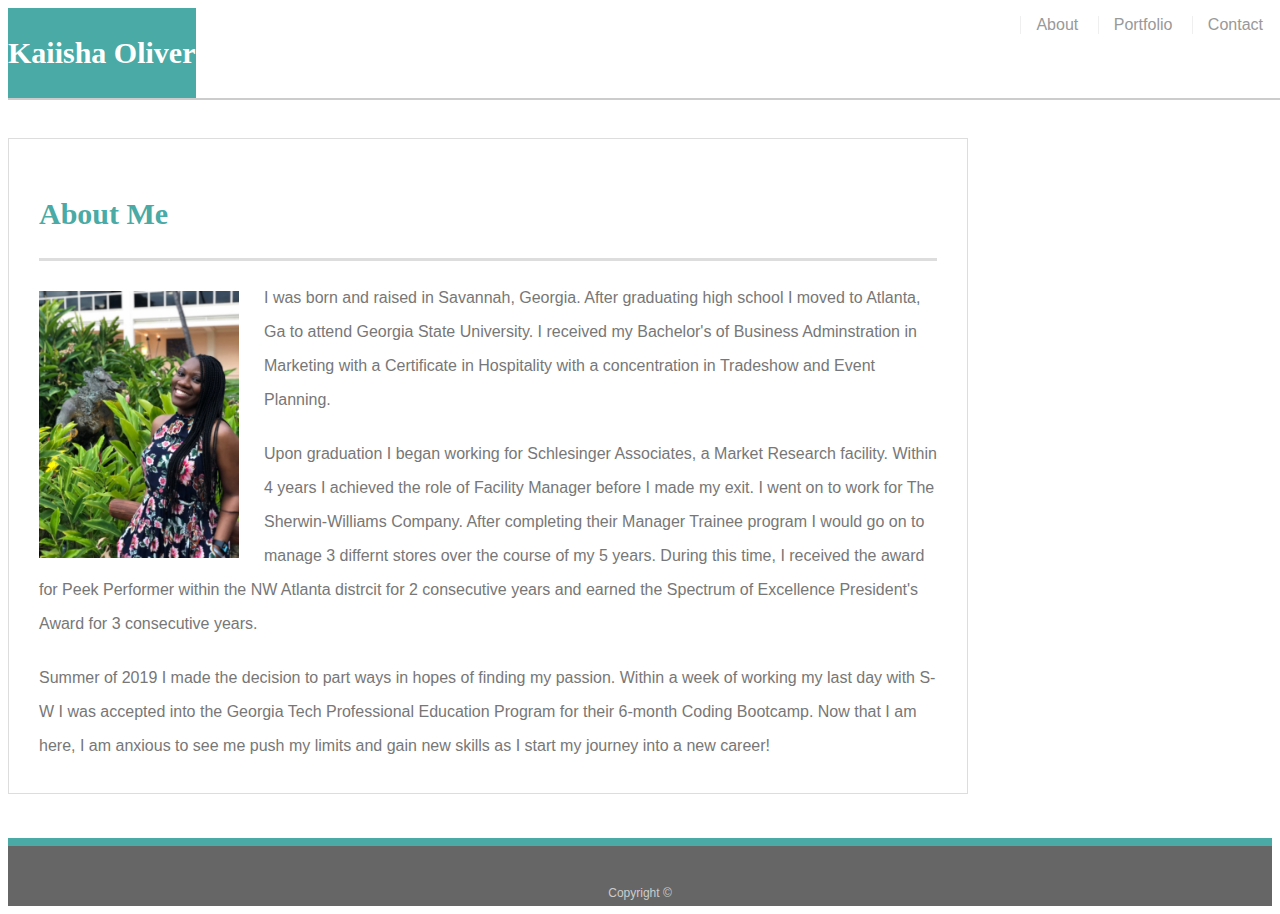
<file: index.html>
<!DOCTYPE html>
<html lang="en-us">

<head>
  <meta charset="UTF-8">
    <meta name="viewport" content="width=device-width, initial-scale=1.0">
    <meta http-equiv="X-UA-Compatible" content="ie=edge">
  <title>About | Kaiisha Oliver</title>
  <link rel="stylesheet" type="text/css" href="assets/css/style.css">
</head>

<body>
  <header id="masthead">
    <div class="container">
      <a href="index.html" id="logo">Kaiisha Oliver</a>
      <nav>
      <a href=index.html>About</a>
      <a href=portfolio.html>Portfolio</a>
      <a href=contact.html>Contact</a>
    </nav>
  </div>
</header>

  <div id="main-container" class="container">
    <section class="main-section">  
      <h1>About Me</h1>

      <img src="assets/images/ProfilePic.jpeg" class="auth-image" alt="Kaiisha">

      <p>I was born and raised in Savannah, Georgia. After graduating high school I moved to Atlanta, Ga to attend Georgia State University. I received my Bachelor's of Business Adminstration in Marketing with a Certificate in Hospitality with a concentration in Tradeshow and Event Planning.</p>
      <p>Upon graduation I began working for Schlesinger Associates, a Market Research facility. Within 4 years I achieved the role of Facility Manager before I made my exit. I went on to work for The Sherwin-Williams Company. After completing their Manager Trainee program I would go on to manage 3 differnt stores over the course of my 5 years. During this time, I received the award for Peek Performer within the NW Atlanta distrcit for 2 consecutive years and earned the Spectrum of Excellence President's Award for 3 consecutive years.</p>
      <p>Summer of 2019 I made the decision to part ways in hopes of finding my passion. Within a week of working my last day with S-W I was accepted into the Georgia Tech Professional Education Program for their 6-month Coding Bootcamp. Now that I am here, I am anxious to see me push my limits and gain new skills as I start my journey into a new career!</p>
    </section>
</div>
<footer>
  <div class="container">
    Copyright &copy;
  </div>
</footer>
</body>

</html>
</file>
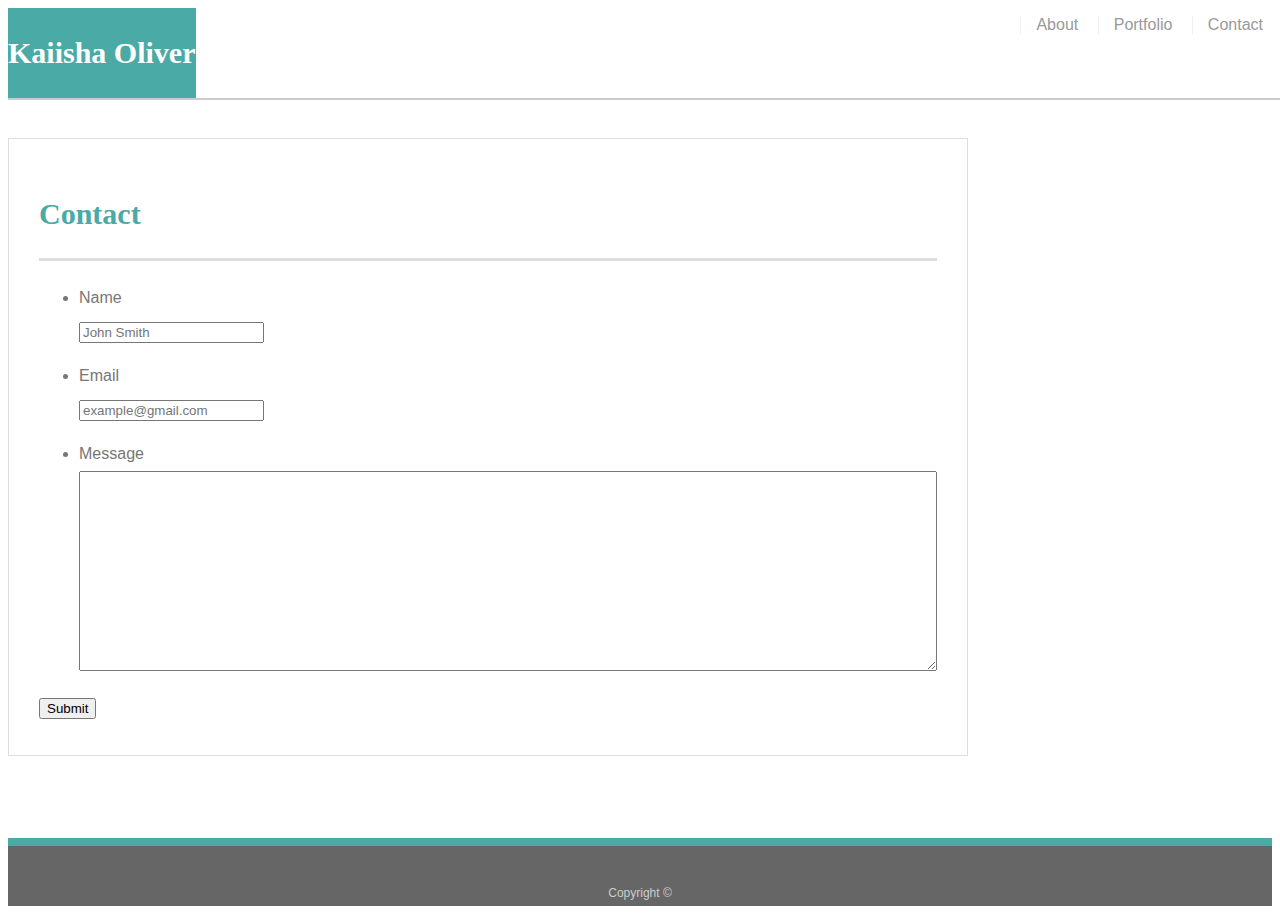
<file: contact.html>
<!DOCTYPE html>
<html lang="en">
<head>
    <meta charset="UTF-8">
    <meta name="viewport" content="width=device-width, initial-scale=1.0">
    <meta http-equiv="X-UA-Compatible" content="ie=edge">
    <link rel="stylesheet" href="assets/css/style.css">
    <title>Contact Me</title>
</head>

<body>

<header id="masthead">
    <div class="container">
      <a href="index.html" id="logo">Kaiisha Oliver</a>
   
     <nav>
      <a href=index.html>About</a>
      <a href=portfolio.html>Portfolio</a>
      <a href=contact.html>Contact</a>
      </nav>
      </div>
  </header>

<div id="main-container" class="container">
        <section class="main-section">
<h1>Contact</h1>

<form id="contact-form">
  <ul>
    <li>
      <label for="name">Name</label>
<input type="text" id="name" placeholder="John Smith" id="name"> 
    </li>
    <li>
  <label for="email">Email</label>
  <input type="email" id="email" placeholder="example@gmail.com" id="email">
    </li>
    <li>
  <label for="message">Message</label>
  <textarea id="message" name="message" required="required"></textarea>
    </li>
  </ul>
<input type="submit">
</form>
</section>
  </div>
  <footer>
    <div class="container">
        Copyright &copy;
    </div>
  </footer>
</body>
</html>
</file>
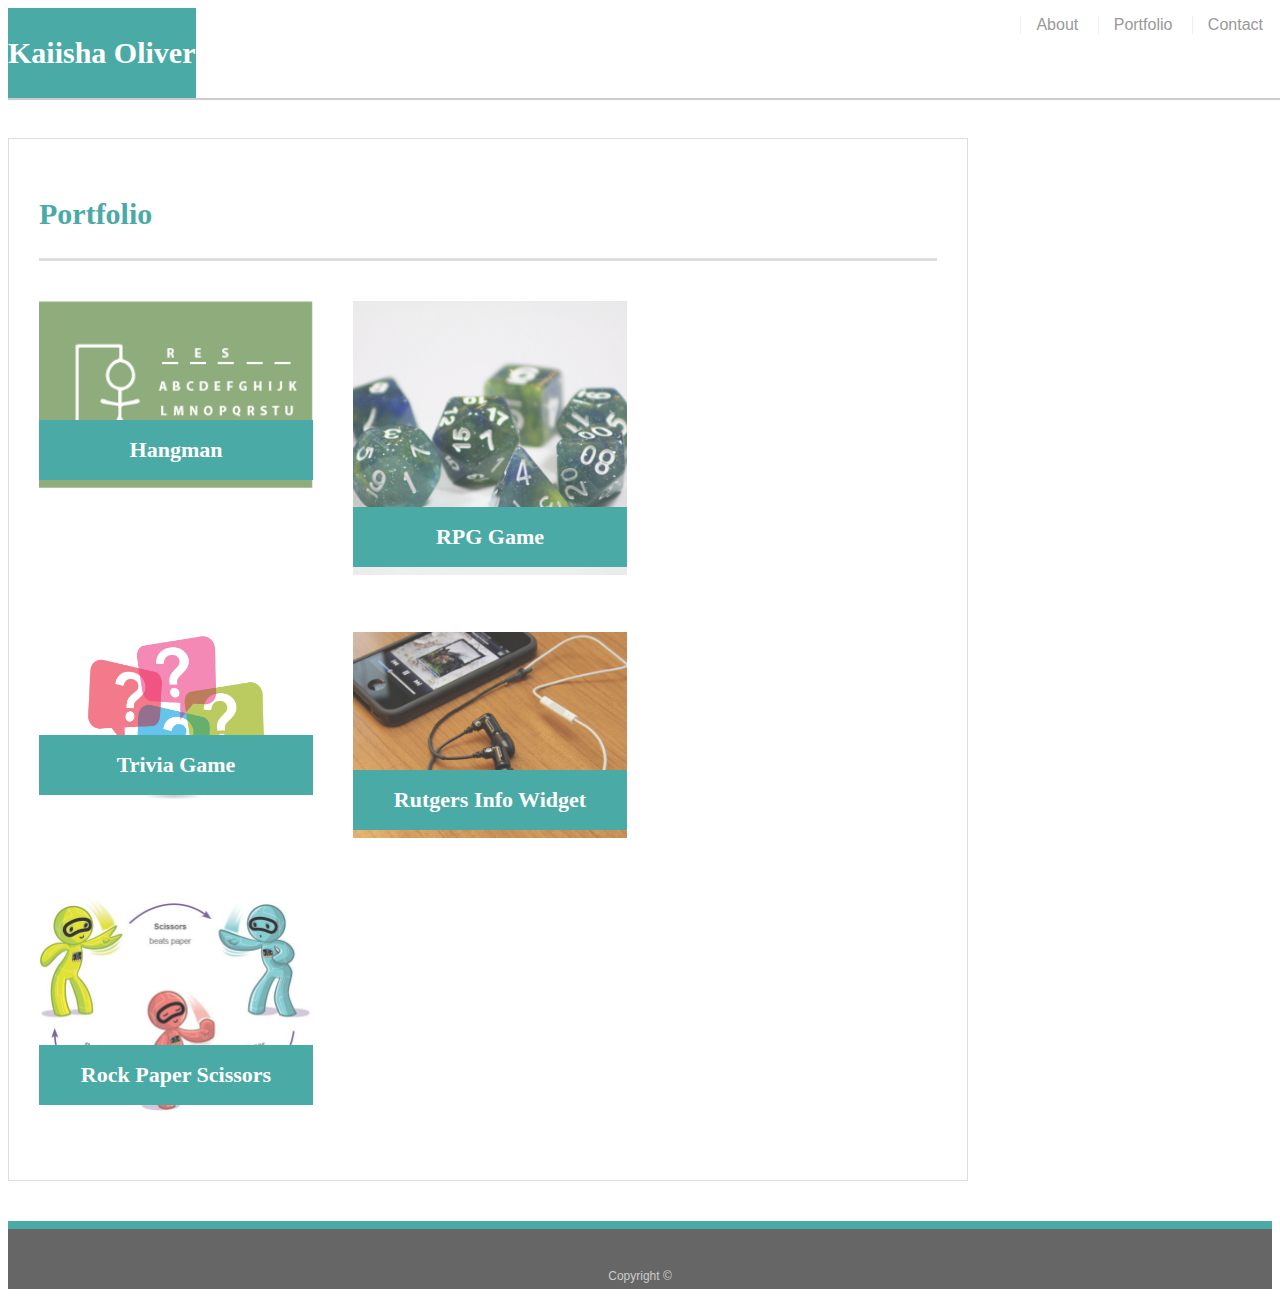
<file: portfolio.html>
<!DOCTYPE html>
<html lang="en">

<head>
    <meta charset="UTF-8">
    <meta name="viewport" content="width=device-width, initial-scale=1.0">
    <meta http-equiv="X-UA-Compatible" content="ie=edge">
    <title>Portfolio | Kaiisha Oliver</title>
    <link rel="stylesheet" type="text/css" href="assets/css/style.css">
</head>

<body>

    <header id="masthead">
        <div class="container">
            <a href="index.html" id="logo">Kaiisha Oliver</a>
         <nav>
          <a href=index.html>About</a>
          <a href=portfolio.html>Portfolio</a>
          <a href=contact.html>Contact</a>
          </nav>
       </div>
      </header>

    <div id="main-container" class="container">
        <section class="main-section">
<h1>Portfolio</h1>

<div class="work">
    <img src="assets/images/Hangman.png" alt="Hangman">

    <h3>Hangman</h3>
</div>
<div class="work">
     <img src="assets/images/RPG Game.jpg" alt="RPG Game">

     <h3>RPG Game</h3>
</div>
       <div class="work">
    <img src="assets/images/Trivia.png" alt="Trvia Game">

    <h3>Trivia Game</h3>
</div>
      <div class="work">
            <img src="assets/images/Rutgers Info.jpg" alt="Rutgers Info Widget">

            <h3>Rutgers Info Widget</h3>
      </div>
      <div class="work">
        <img src="assets/images/Rock-paper-scissors.jpg" alt="RockPaperScissors">
        
            <h3>Rock Paper Scissors</h3>
    </div>

</section>

</div>

<footer>
<div class="container">
  Copyright &copy;
</div>
</footer>
</body>

</html>
</file>
<file: assets/css/style.css>
body {
font-family: Arial, Helvetica, sans-serif;
font-size: 18ox;
line-height: 34px;
color: #777777;
    background:url(https://img.freepik.com/free-vector/blue-abstract-acrylic-brush-stroke-textured-background_53876-86373.jpg?size=626&ext=jpg) 
}

*{
    box-sizing: border-box;
}

/*general */

.container{
    width: 100%;
    max-width: width 960px;
    margin: 0 auto;
    clear:both;
}

h1,
h2,
h3,
p {
    margin-bottom: 20px;
}

p:last-child {
    margin-bottom: 0;
}

h1,
h2,
h3 {
    font-family: Georgia, 'Times New Roman', Times, serif;
    font-weight: 700;
    color:#4aaaa5;
}

h1 {
    padding-bottom: 20px;
    font-size: 30px;
    line-height: 49px;
    border-bottom: 3px solid #dddddd;
}

h2,
h3 {
    font-size: 22px;
}

/*header*/

#masthead {
position: fixed;
z-index:99;
width: 100%;
margin: 0 0 30px;
overflow: auto;
color: #ffffff;
background: #ffffff;
border-bottom: 2px solid #cccccc
}

#logo {
    float: left;
    width: 250px;
    height: 90px;
    font-family: Georgia, 'Times New Roman', Times, serif;
    font-size: 30px;
    font-weight: 700;
    line-height:90px;
    color: #ffffff;
    text-align: center;
    text-decoration: none;
    background: #4aaaa5;
}

nav {
    float: right;
    margin-right: 25px;
}

nav a {
    display: inline-block;
    padding-left: 15px;
    margin-left: 15px;
    line-height: 18px;
    color: #999;
    text-decoration: none;
    border-left: 1px solid #efefef;
}

nav a: first-child {
    border-left:0 none;
}

/* footer */

footer {
    padding: 30px 0;
    clear: both;
    font-size: 12px;
    color: #ffffff;
    color: #cccccc;
    text-align: center;
    background: #666666;
    border-top: 8px solid #4aaaa5;
    height: 50px;
}

h3, h2 {
    padding-bottom: 20px;
    margin-bottom: 15px;
    line-height: 22px;
    border-bottom: 2px solid #eeeeee;
}

/* main */

#main-container {
    padding-top: 130px;
    min-height: calc(100vh - 70px);
}

.main-section {
    float: left;
    width: 100%;
    max-width: 960px;
    padding: 30px;
    margin: 0 0 40px;
    background: #ffffff;
    border: 1px solid #dddddd;
}

/* portfolio */

.work {
    position: relative;
    float: left;
    width: 274px;
    margin: 20px 0 25px;
    overflow: auto;
}

.work:nth-child(even) {
    margin-right: 40px;
}

.work img {
    width: 100%;
    border: 0 none;
    opacity: 0.8;
}

.work h3 {
    position: absolute;
    bottom: 20px;
    width: 100%;
    padding: 15px;
    margin-bottom: 0;
    font-weight: 300px;
    line-height: 30px;
    color: #ffffff;
    text-align: center;
    background: #4aaaa5;
    border-bottom: 0;
}

.auth-image {
    float: left;
    width: 200px;
    height: auto;
    margin-top: 10px;
    margin-right: 25px;
}

/* contact page*/

#contact-form ul {
    margin-bottom: 20px;
}

 #contact-form li {
     margin-bottom: 10px;
 }

 label,
 input [type=text],
 input [type=email],
 textarea {
     display: block;
     width: 100%;
 }

 input [type=text]
 input [type=email]
 textarea {
     height: 35px;
     padding: 0 10px;
     font-size: 14px;
     border: 1px solid #dddddd;
 }

 textarea {
     height: 200px;
 }

 input [type=submit] {
     padding: 10px 30px;
     font-size: 18px;
     color: #ffffff;
     cursor: pointer;
     background: #4aaaa5;
     border: 0 none;
 }

 @media (max-width: 640px) {
nav a {
    box-align: center; 
}
.main-section {
    max-width: 640px;
 }
 header {
     position: static;
 }
#main-container {
    width: 640px;
    }
}
#logo {
    width: auto;
}
@media (max-width: 768px) {

}
 @media (max-width: 980px) {

 }
</file>
